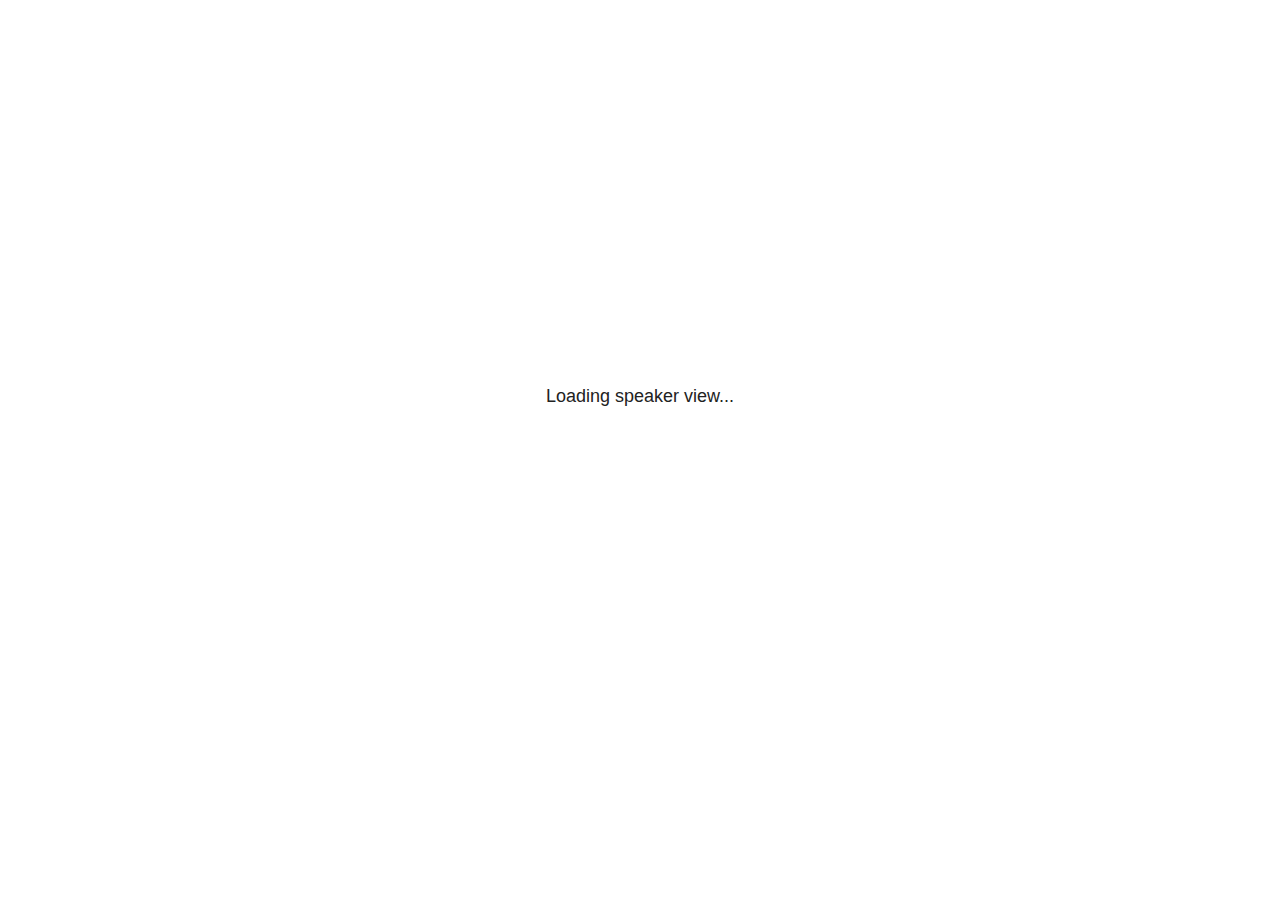
<file: _static/plugin/notes/speaker-view.html>
<html lang="en">
	<head>
		<meta charset="utf-8">

		<title>reveal.js - Speaker View</title>

		<style>
			body {
				font-family: Helvetica;
				font-size: 18px;
			}

			#current-slide,
			#upcoming-slide,
			#speaker-controls {
				padding: 6px;
				box-sizing: border-box;
				-moz-box-sizing: border-box;
			}

			#current-slide iframe,
			#upcoming-slide iframe {
				width: 100%;
				height: 100%;
				border: 1px solid #ddd;
			}

			#current-slide .label,
			#upcoming-slide .label {
				position: absolute;
				top: 10px;
				left: 10px;
				z-index: 2;
			}

			#connection-status {
				position: absolute;
				top: 0;
				left: 0;
				width: 100%;
				height: 100%;
				z-index: 20;
				padding: 30% 20% 20% 20%;
				font-size: 18px;
				color: #222;
				background: #fff;
				text-align: center;
				box-sizing: border-box;
				line-height: 1.4;
			}

			.overlay-element {
				height: 34px;
				line-height: 34px;
				padding: 0 10px;
				text-shadow: none;
				background: rgba( 220, 220, 220, 0.8 );
				color: #222;
				font-size: 14px;
			}

			.overlay-element.interactive:hover {
				background: rgba( 220, 220, 220, 1 );
			}

			#current-slide {
				position: absolute;
				width: 60%;
				height: 100%;
				top: 0;
				left: 0;
				padding-right: 0;
			}

			#upcoming-slide {
				position: absolute;
				width: 40%;
				height: 40%;
				right: 0;
				top: 0;
			}

			/* Speaker controls */
			#speaker-controls {
				position: absolute;
				top: 40%;
				right: 0;
				width: 40%;
				height: 60%;
				overflow: auto;
				font-size: 18px;
			}

				.speaker-controls-time.hidden,
				.speaker-controls-notes.hidden {
					display: none;
				}

				.speaker-controls-time .label,
				.speaker-controls-pace .label,
				.speaker-controls-notes .label {
					text-transform: uppercase;
					font-weight: normal;
					font-size: 0.66em;
					color: #666;
					margin: 0;
				}

				.speaker-controls-time, .speaker-controls-pace {
					border-bottom: 1px solid rgba( 200, 200, 200, 0.5 );
					margin-bottom: 10px;
					padding: 10px 16px;
					padding-bottom: 20px;
					cursor: pointer;
				}

				.speaker-controls-time .reset-button {
					opacity: 0;
					float: right;
					color: #666;
					text-decoration: none;
				}
				.speaker-controls-time:hover .reset-button {
					opacity: 1;
				}

				.speaker-controls-time .timer,
				.speaker-controls-time .clock {
					width: 50%;
				}

				.speaker-controls-time .timer,
				.speaker-controls-time .clock,
				.speaker-controls-time .pacing .hours-value,
				.speaker-controls-time .pacing .minutes-value,
				.speaker-controls-time .pacing .seconds-value {
					font-size: 1.9em;
				}

				.speaker-controls-time .timer {
					float: left;
				}

				.speaker-controls-time .clock {
					float: right;
					text-align: right;
				}

				.speaker-controls-time span.mute {
					opacity: 0.3;
				}

				.speaker-controls-time .pacing-title {
					margin-top: 5px;
				}

				.speaker-controls-time .pacing.ahead {
					color: blue;
				}

				.speaker-controls-time .pacing.on-track {
					color: green;
				}

				.speaker-controls-time .pacing.behind {
					color: red;
				}

				.speaker-controls-notes {
					padding: 10px 16px;
				}

				.speaker-controls-notes .value {
					margin-top: 5px;
					line-height: 1.4;
					font-size: 1.2em;
				}

			/* Layout selector */
			#speaker-layout {
				position: absolute;
				top: 10px;
				right: 10px;
				color: #222;
				z-index: 10;
			}
				#speaker-layout select {
					position: absolute;
					width: 100%;
					height: 100%;
					top: 0;
					left: 0;
					border: 0;
					box-shadow: 0;
					cursor: pointer;
					opacity: 0;

					font-size: 1em;
					background-color: transparent;

					-moz-appearance: none;
					-webkit-appearance: none;
					-webkit-tap-highlight-color: rgba(0, 0, 0, 0);
				}

				#speaker-layout select:focus {
					outline: none;
					box-shadow: none;
				}

			.clear {
				clear: both;
			}

			/* Speaker layout: Wide */
			body[data-speaker-layout="wide"] #current-slide,
			body[data-speaker-layout="wide"] #upcoming-slide {
				width: 50%;
				height: 45%;
				padding: 6px;
			}

			body[data-speaker-layout="wide"] #current-slide {
				top: 0;
				left: 0;
			}

			body[data-speaker-layout="wide"] #upcoming-slide {
				top: 0;
				left: 50%;
			}

			body[data-speaker-layout="wide"] #speaker-controls {
				top: 45%;
				left: 0;
				width: 100%;
				height: 50%;
				font-size: 1.25em;
			}

			/* Speaker layout: Tall */
			body[data-speaker-layout="tall"] #current-slide,
			body[data-speaker-layout="tall"] #upcoming-slide {
				width: 45%;
				height: 50%;
				padding: 6px;
			}

			body[data-speaker-layout="tall"] #current-slide {
				top: 0;
				left: 0;
			}

			body[data-speaker-layout="tall"] #upcoming-slide {
				top: 50%;
				left: 0;
			}

			body[data-speaker-layout="tall"] #speaker-controls {
				padding-top: 40px;
				top: 0;
				left: 45%;
				width: 55%;
				height: 100%;
				font-size: 1.25em;
			}

			/* Speaker layout: Notes only */
			body[data-speaker-layout="notes-only"] #current-slide,
			body[data-speaker-layout="notes-only"] #upcoming-slide {
				display: none;
			}

			body[data-speaker-layout="notes-only"] #speaker-controls {
				padding-top: 40px;
				top: 0;
				left: 0;
				width: 100%;
				height: 100%;
				font-size: 1.25em;
			}

			@media screen and (max-width: 1080px) {
				body[data-speaker-layout="default"] #speaker-controls {
					font-size: 16px;
				}
			}

			@media screen and (max-width: 900px) {
				body[data-speaker-layout="default"] #speaker-controls {
					font-size: 14px;
				}
			}

			@media screen and (max-width: 800px) {
				body[data-speaker-layout="default"] #speaker-controls {
					font-size: 12px;
				}
			}

		</style>
	</head>

	<body>

		<div id="connection-status">Loading speaker view...</div>

		<div id="current-slide"></div>
		<div id="upcoming-slide"><span class="overlay-element label">Upcoming</span></div>
		<div id="speaker-controls">
			<div class="speaker-controls-time">
				<h4 class="label">Time <span class="reset-button">Click to Reset</span></h4>
				<div class="clock">
					<span class="clock-value">0:00 AM</span>
				</div>
				<div class="timer">
					<span class="hours-value">00</span><span class="minutes-value">:00</span><span class="seconds-value">:00</span>
				</div>
				<div class="clear"></div>

				<h4 class="label pacing-title" style="display: none">Pacing – Time to finish current slide</h4>
				<div class="pacing" style="display: none">
					<span class="hours-value">00</span><span class="minutes-value">:00</span><span class="seconds-value">:00</span>
				</div>
			</div>

			<div class="speaker-controls-notes hidden">
				<h4 class="label">Notes</h4>
				<div class="value"></div>
			</div>
		</div>
		<div id="speaker-layout" class="overlay-element interactive">
			<span class="speaker-layout-label"></span>
			<select class="speaker-layout-dropdown"></select>
		</div>

		<script>

			(function() {

				var notes,
					notesValue,
					currentState,
					currentSlide,
					upcomingSlide,
					layoutLabel,
					layoutDropdown,
					pendingCalls = {},
					lastRevealApiCallId = 0,
					connected = false;

				var SPEAKER_LAYOUTS = {
					'default': 'Default',
					'wide': 'Wide',
					'tall': 'Tall',
					'notes-only': 'Notes only'
				};

				setupLayout();

				var connectionStatus = document.querySelector( '#connection-status' );
				var connectionTimeout = setTimeout( function() {
					connectionStatus.innerHTML = 'Error connecting to main window.<br>Please try closing and reopening the speaker view.';
				}, 5000 );

				window.addEventListener( 'message', function( event ) {

					clearTimeout( connectionTimeout );
					connectionStatus.style.display = 'none';

					var data = JSON.parse( event.data );

					// The overview mode is only useful to the reveal.js instance
					// where navigation occurs so we don't sync it
					if( data.state ) delete data.state.overview;

					// Messages sent by the notes plugin inside of the main window
					if( data && data.namespace === 'reveal-notes' ) {
						if( data.type === 'connect' ) {
							handleConnectMessage( data );
						}
						else if( data.type === 'state' ) {
							handleStateMessage( data );
						}
						else if( data.type === 'return' ) {
							pendingCalls[data.callId](data.result);
							delete pendingCalls[data.callId];
						}
					}
					// Messages sent by the reveal.js inside of the current slide preview
					else if( data && data.namespace === 'reveal' ) {
						if( /ready/.test( data.eventName ) ) {
							// Send a message back to notify that the handshake is complete
							window.opener.postMessage( JSON.stringify({ namespace: 'reveal-notes', type: 'connected'} ), '*' );
						}
						else if( /slidechanged|fragmentshown|fragmenthidden|paused|resumed/.test( data.eventName ) && currentState !== JSON.stringify( data.state ) ) {

							window.opener.postMessage( JSON.stringify({ method: 'setState', args: [ data.state ]} ), '*' );

						}
					}

				} );

				/**
				 * Asynchronously calls the Reveal.js API of the main frame.
				 */
				function callRevealApi( methodName, methodArguments, callback ) {

					var callId = ++lastRevealApiCallId;
					pendingCalls[callId] = callback;
					window.opener.postMessage( JSON.stringify( {
						namespace: 'reveal-notes',
						type: 'call',
						callId: callId,
						methodName: methodName,
						arguments: methodArguments
					} ), '*' );

				}

				/**
				 * Called when the main window is trying to establish a
				 * connection.
				 */
				function handleConnectMessage( data ) {

					if( connected === false ) {
						connected = true;

						setupIframes( data );
						setupKeyboard();
						setupNotes();
						setupTimer();
					}

				}

				/**
				 * Called when the main window sends an updated state.
				 */
				function handleStateMessage( data ) {

					// Store the most recently set state to avoid circular loops
					// applying the same state
					currentState = JSON.stringify( data.state );

					// No need for updating the notes in case of fragment changes
					if ( data.notes ) {
						notes.classList.remove( 'hidden' );
						notesValue.style.whiteSpace = data.whitespace;
						if( data.markdown ) {
							notesValue.innerHTML = marked( data.notes );
						}
						else {
							notesValue.innerHTML = data.notes;
						}
					}
					else {
						notes.classList.add( 'hidden' );
					}

					// Update the note slides
					currentSlide.contentWindow.postMessage( JSON.stringify({ method: 'setState', args: [ data.state ] }), '*' );
					upcomingSlide.contentWindow.postMessage( JSON.stringify({ method: 'setState', args: [ data.state ] }), '*' );
					upcomingSlide.contentWindow.postMessage( JSON.stringify({ method: 'next' }), '*' );

				}

				// Limit to max one state update per X ms
				handleStateMessage = debounce( handleStateMessage, 200 );

				/**
				 * Forward keyboard events to the current slide window.
				 * This enables keyboard events to work even if focus
				 * isn't set on the current slide iframe.
				 *
				 * Block F5 default handling, it reloads and disconnects
				 * the speaker notes window.
				 */
				function setupKeyboard() {

					document.addEventListener( 'keydown', function( event ) {
						if( event.keyCode === 116 || ( event.metaKey && event.keyCode === 82 ) ) {
							event.preventDefault();
							return false;
						}
						currentSlide.contentWindow.postMessage( JSON.stringify({ method: 'triggerKey', args: [ event.keyCode ] }), '*' );
					} );

				}

				/**
				 * Creates the preview iframes.
				 */
				function setupIframes( data ) {

					var params = [
						'receiver',
						'progress=false',
						'history=false',
						'transition=none',
						'autoSlide=0',
						'backgroundTransition=none'
					].join( '&' );

					var urlSeparator = /\?/.test(data.url) ? '&' : '?';
					var hash = '#/' + data.state.indexh + '/' + data.state.indexv;
					var currentURL = data.url + urlSeparator + params + '&postMessageEvents=true' + hash;
					var upcomingURL = data.url + urlSeparator + params + '&controls=false' + hash;

					currentSlide = document.createElement( 'iframe' );
					currentSlide.setAttribute( 'width', 1280 );
					currentSlide.setAttribute( 'height', 1024 );
					currentSlide.setAttribute( 'src', currentURL );
					document.querySelector( '#current-slide' ).appendChild( currentSlide );

					upcomingSlide = document.createElement( 'iframe' );
					upcomingSlide.setAttribute( 'width', 640 );
					upcomingSlide.setAttribute( 'height', 512 );
					upcomingSlide.setAttribute( 'src', upcomingURL );
					document.querySelector( '#upcoming-slide' ).appendChild( upcomingSlide );

				}

				/**
				 * Setup the notes UI.
				 */
				function setupNotes() {

					notes = document.querySelector( '.speaker-controls-notes' );
					notesValue = document.querySelector( '.speaker-controls-notes .value' );

				}

				function getTimings( callback ) {

					callRevealApi( 'getSlidesAttributes', [], function ( slideAttributes ) {
						callRevealApi( 'getConfig', [], function ( config ) {
							var totalTime = config.totalTime;
							var minTimePerSlide = config.minimumTimePerSlide || 0;
							var defaultTiming = config.defaultTiming;
							if ((defaultTiming == null) && (totalTime == null)) {
								callback(null);
								return;
							}
							// Setting totalTime overrides defaultTiming
							if (totalTime) {
								defaultTiming = 0;
							}
							var timings = [];
							for ( var i in slideAttributes ) {
								var slide = slideAttributes[ i ];
								var timing = defaultTiming;
								if( slide.hasOwnProperty( 'data-timing' )) {
									var t = slide[ 'data-timing' ];
									timing = parseInt(t);
									if( isNaN(timing) ) {
										console.warn("Could not parse timing '" + t + "' of slide " + i + "; using default of " + defaultTiming);
										timing = defaultTiming;
									}
								}
								timings.push(timing);
							}
							if ( totalTime ) {
								// After we've allocated time to individual slides, we summarize it and
								// subtract it from the total time
								var remainingTime = totalTime - timings.reduce( function(a, b) { return a + b; }, 0 );
								// The remaining time is divided by the number of slides that have 0 seconds
								// allocated at the moment, giving the average time-per-slide on the remaining slides
								var remainingSlides = (timings.filter( function(x) { return x == 0 }) ).length
								var timePerSlide = Math.round( remainingTime / remainingSlides, 0 )
								// And now we replace every zero-value timing with that average
								timings = timings.map( function(x) { return (x==0 ? timePerSlide : x) } );
							}
							var slidesUnderMinimum = timings.filter( function(x) { return (x < minTimePerSlide) } ).length
							if ( slidesUnderMinimum ) {
								message = "The pacing time for " + slidesUnderMinimum + " slide(s) is under the configured minimum of " + minTimePerSlide + " seconds. Check the data-timing attribute on individual slides, or consider increasing the totalTime or minimumTimePerSlide configuration options (or removing some slides).";
								alert(message);
							}
							callback( timings );
						} );
					} );

				}

				/**
				 * Return the number of seconds allocated for presenting
				 * all slides up to and including this one.
				 */
				function getTimeAllocated( timings, callback ) {

					callRevealApi( 'getSlidePastCount', [], function ( currentSlide ) {
						var allocated = 0;
						for (var i in timings.slice(0, currentSlide + 1)) {
							allocated += timings[i];
						}
						callback( allocated );
					} );

				}

				/**
				 * Create the timer and clock and start updating them
				 * at an interval.
				 */
				function setupTimer() {

					var start = new Date(),
					timeEl = document.querySelector( '.speaker-controls-time' ),
					clockEl = timeEl.querySelector( '.clock-value' ),
					hoursEl = timeEl.querySelector( '.hours-value' ),
					minutesEl = timeEl.querySelector( '.minutes-value' ),
					secondsEl = timeEl.querySelector( '.seconds-value' ),
					pacingTitleEl = timeEl.querySelector( '.pacing-title' ),
					pacingEl = timeEl.querySelector( '.pacing' ),
					pacingHoursEl = pacingEl.querySelector( '.hours-value' ),
					pacingMinutesEl = pacingEl.querySelector( '.minutes-value' ),
					pacingSecondsEl = pacingEl.querySelector( '.seconds-value' );

					var timings = null;
					getTimings( function ( _timings ) {

						timings = _timings;
						if (_timings !== null) {
							pacingTitleEl.style.removeProperty('display');
							pacingEl.style.removeProperty('display');
						}

						// Update once directly
						_updateTimer();

						// Then update every second
						setInterval( _updateTimer, 1000 );

					} );


					function _resetTimer() {

						if (timings == null) {
							start = new Date();
							_updateTimer();
						}
						else {
							// Reset timer to beginning of current slide
							getTimeAllocated( timings, function ( slideEndTimingSeconds ) {
								var slideEndTiming = slideEndTimingSeconds * 1000;
								callRevealApi( 'getSlidePastCount', [], function ( currentSlide ) {
									var currentSlideTiming = timings[currentSlide] * 1000;
									var previousSlidesTiming = slideEndTiming - currentSlideTiming;
									var now = new Date();
									start = new Date(now.getTime() - previousSlidesTiming);
									_updateTimer();
								} );
							} );
						}

					}

					timeEl.addEventListener( 'click', function() {
						_resetTimer();
						return false;
					} );

					function _displayTime( hrEl, minEl, secEl, time) {

						var sign = Math.sign(time) == -1 ? "-" : "";
						time = Math.abs(Math.round(time / 1000));
						var seconds = time % 60;
						var minutes = Math.floor( time / 60 ) % 60 ;
						var hours = Math.floor( time / ( 60 * 60 )) ;
						hrEl.innerHTML = sign + zeroPadInteger( hours );
						if (hours == 0) {
							hrEl.classList.add( 'mute' );
						}
						else {
							hrEl.classList.remove( 'mute' );
						}
						minEl.innerHTML = ':' + zeroPadInteger( minutes );
						if (hours == 0 && minutes == 0) {
							minEl.classList.add( 'mute' );
						}
						else {
							minEl.classList.remove( 'mute' );
						}
						secEl.innerHTML = ':' + zeroPadInteger( seconds );
					}

					function _updateTimer() {

						var diff, hours, minutes, seconds,
						now = new Date();

						diff = now.getTime() - start.getTime();

						clockEl.innerHTML = now.toLocaleTimeString( 'en-US', { hour12: true, hour: '2-digit', minute:'2-digit' } );
						_displayTime( hoursEl, minutesEl, secondsEl, diff );
						if (timings !== null) {
							_updatePacing(diff);
						}

					}

					function _updatePacing(diff) {

						getTimeAllocated( timings, function ( slideEndTimingSeconds ) {
							var slideEndTiming = slideEndTimingSeconds * 1000;

							callRevealApi( 'getSlidePastCount', [], function ( currentSlide ) {
								var currentSlideTiming = timings[currentSlide] * 1000;
								var timeLeftCurrentSlide = slideEndTiming - diff;
								if (timeLeftCurrentSlide < 0) {
									pacingEl.className = 'pacing behind';
								}
								else if (timeLeftCurrentSlide < currentSlideTiming) {
									pacingEl.className = 'pacing on-track';
								}
								else {
									pacingEl.className = 'pacing ahead';
								}
								_displayTime( pacingHoursEl, pacingMinutesEl, pacingSecondsEl, timeLeftCurrentSlide );
							} );
						} );
					}

				}

				/**
				 * Sets up the speaker view layout and layout selector.
				 */
				function setupLayout() {

					layoutDropdown = document.querySelector( '.speaker-layout-dropdown' );
					layoutLabel = document.querySelector( '.speaker-layout-label' );

					// Render the list of available layouts
					for( var id in SPEAKER_LAYOUTS ) {
						var option = document.createElement( 'option' );
						option.setAttribute( 'value', id );
						option.textContent = SPEAKER_LAYOUTS[ id ];
						layoutDropdown.appendChild( option );
					}

					// Monitor the dropdown for changes
					layoutDropdown.addEventListener( 'change', function( event ) {

						setLayout( layoutDropdown.value );

					}, false );

					// Restore any currently persisted layout
					setLayout( getLayout() );

				}

				/**
				 * Sets a new speaker view layout. The layout is persisted
				 * in local storage.
				 */
				function setLayout( value ) {

					var title = SPEAKER_LAYOUTS[ value ];

					layoutLabel.innerHTML = 'Layout' + ( title ? ( ': ' + title ) : '' );
					layoutDropdown.value = value;

					document.body.setAttribute( 'data-speaker-layout', value );

					// Persist locally
					if( supportsLocalStorage() ) {
						window.localStorage.setItem( 'reveal-speaker-layout', value );
					}

				}

				/**
				 * Returns the ID of the most recently set speaker layout
				 * or our default layout if none has been set.
				 */
				function getLayout() {

					if( supportsLocalStorage() ) {
						var layout = window.localStorage.getItem( 'reveal-speaker-layout' );
						if( layout ) {
							return layout;
						}
					}

					// Default to the first record in the layouts hash
					for( var id in SPEAKER_LAYOUTS ) {
						return id;
					}

				}

				function supportsLocalStorage() {

					try {
						localStorage.setItem('test', 'test');
						localStorage.removeItem('test');
						return true;
					}
					catch( e ) {
						return false;
					}

				}

				function zeroPadInteger( num ) {

					var str = '00' + parseInt( num );
					return str.substring( str.length - 2 );

				}

				/**
				 * Limits the frequency at which a function can be called.
				 */
				function debounce( fn, ms ) {

					var lastTime = 0,
						timeout;

					return function() {

						var args = arguments;
						var context = this;

						clearTimeout( timeout );

						var timeSinceLastCall = Date.now() - lastTime;
						if( timeSinceLastCall > ms ) {
							fn.apply( context, args );
							lastTime = Date.now();
						}
						else {
							timeout = setTimeout( function() {
								fn.apply( context, args );
								lastTime = Date.now();
							}, ms - timeSinceLastCall );
						}

					}

				}

			})();

		</script>
	</body>
</html>
</file>
